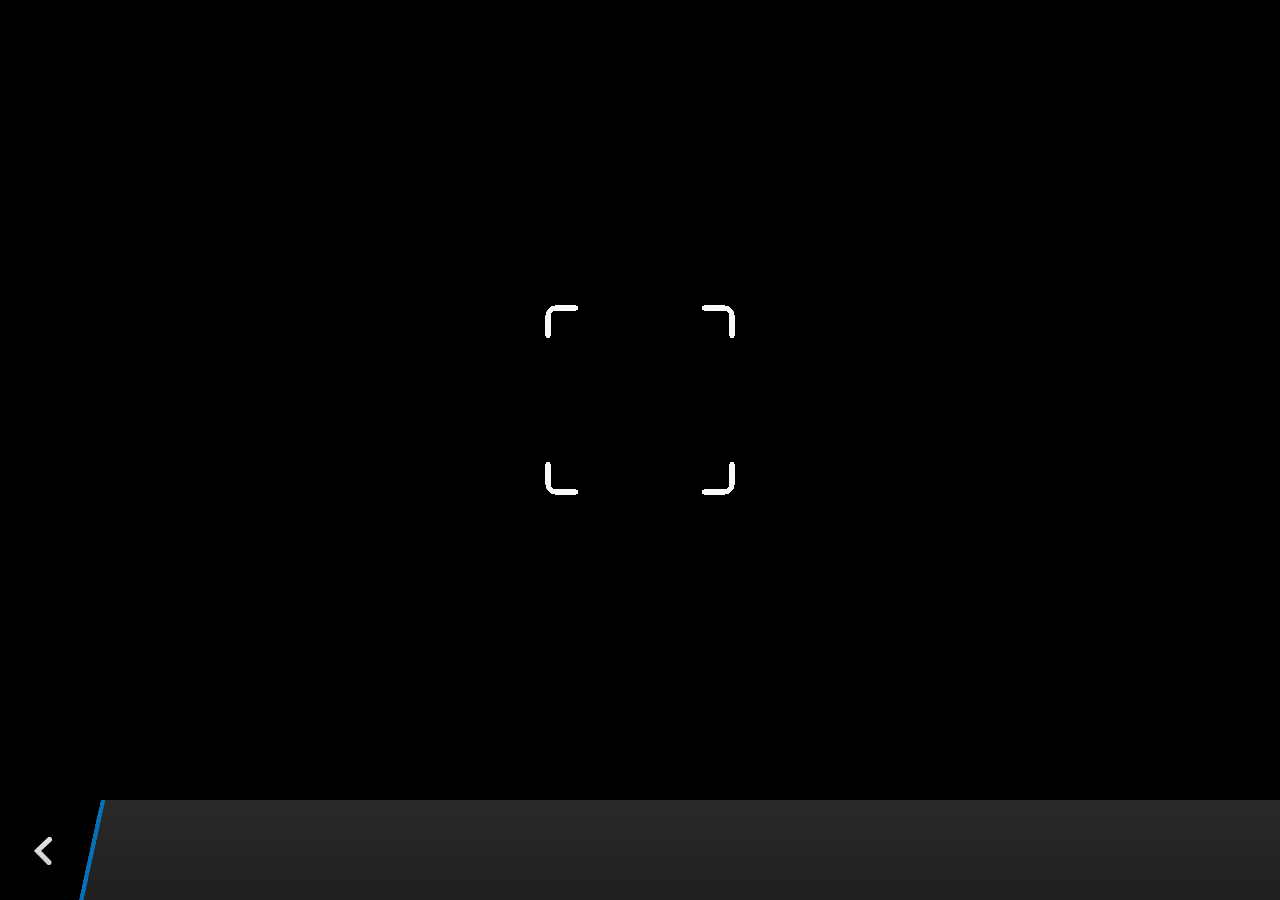
<file: plugins/cordova-plugin-camera/www/blackberry10/assets/camera.html>
<!--
 Licensed under the Apache License, Version 2.0 (the "License");
 you may not use this file except in compliance with the License.
 You may obtain a copy of the License at

 http://www.apache.org/licenses/LICENSE-2.0

 Unless required by applicable law or agreed to in writing, software
 distributed under the License is distributed on an "AS IS" BASIS,
 WITHOUT WARRANTIES OR CONDITIONS OF ANY KIND, either express or implied.
 See the License for the specific language governing permissions and
 limitations under the License.
 -->
<!DOCTYPE HTML>
<html lang="en">
    <head>
        <meta charset="utf-8">
        <script src="camera.js" type="text/javascript"></script>
        <script>
            var meta = document.createElement("meta");
            meta.setAttribute('name','viewport');
            meta.setAttribute('content','initial-scale='+ (1/window.devicePixelRatio) + ',user-scalable=no');
            document.getElementsByTagName('head')[0].appendChild(meta);
        </script>
    </head>
    <style type="text/css">
        body {
            background-color: black;
        }
        .action-bar {
            position: fixed;
            left: 0px;
            bottom: 0px;
            height: 100px;
            width: 100%;
            background-image: linear-gradient(rgb(41, 41, 41), rgb(32, 32, 32));
        }
        .action-bar-back {
            width: 78px;
            height: 100px;
            background-color: black;
        }
        .action-bar-divider {
            position: fixed;
            bottom: 0px;
            left: 78px;
            width: 28px;
            height: 100px;
            background-image: url([data-uri]);
        }
        .action-bar-back-button {
            position: fixed;
            bottom: 35px;
            left: 34px;
            width: 18px;
            height: 28px;
            background-image: url([data-uri]);
        }
        .camera-cross-hairs {
            position: fixed;
            top: 50%;
            left: 50%;
            -webkit-transform: translate(-50%, -147px);
            width: 194px;
            height: 195px;
            background-image: url([data-uri]); 
        }
    </style>
    <body>
        <div id="camera">
            <video id="v"></video>
            <div class="camera-cross-hairs"></div>
        </div>
        <canvas id="c" style="display: none;"></canvas>
        <div class="action-bar">
            <div id="back" class="action-bar-back">
                <div class="action-bar-back-button"></div>
            </div>
            <div class="action-bar-divider"></div>
        </div>
    </body>
</html>
</file>
